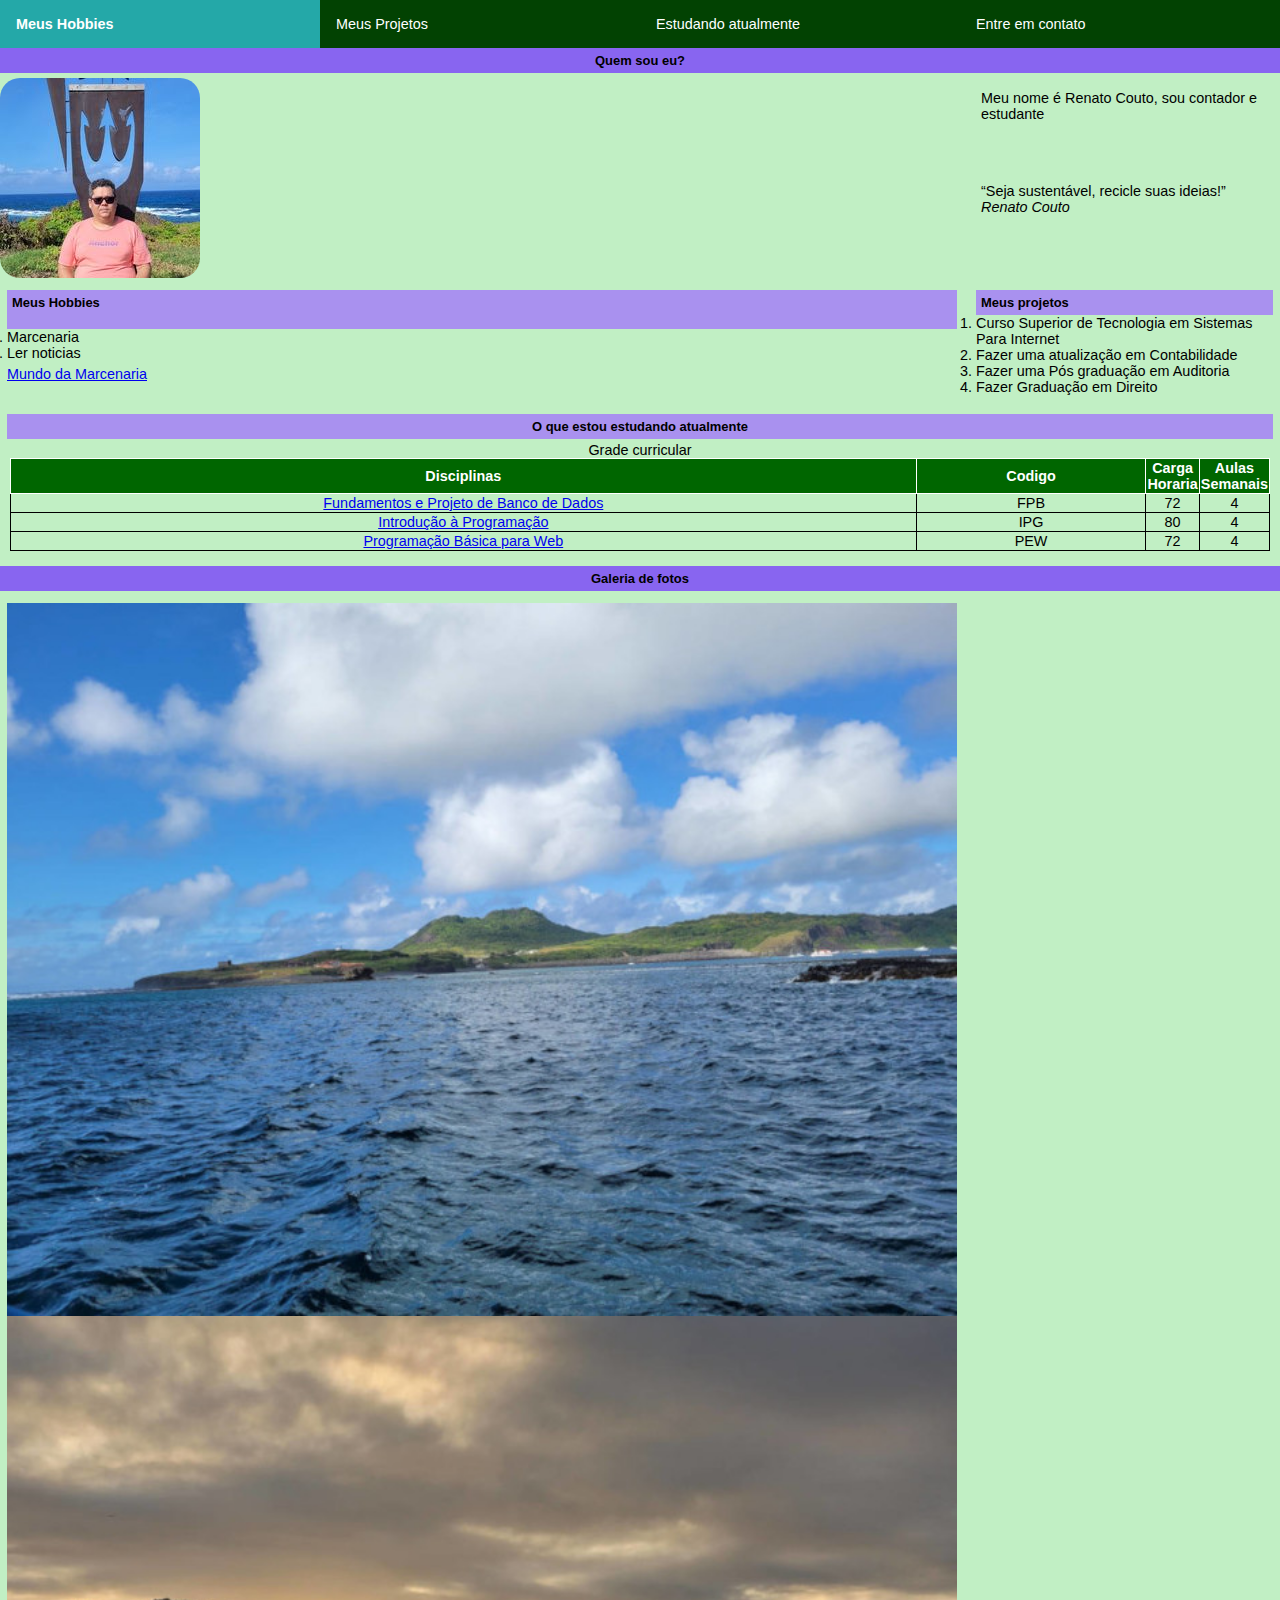
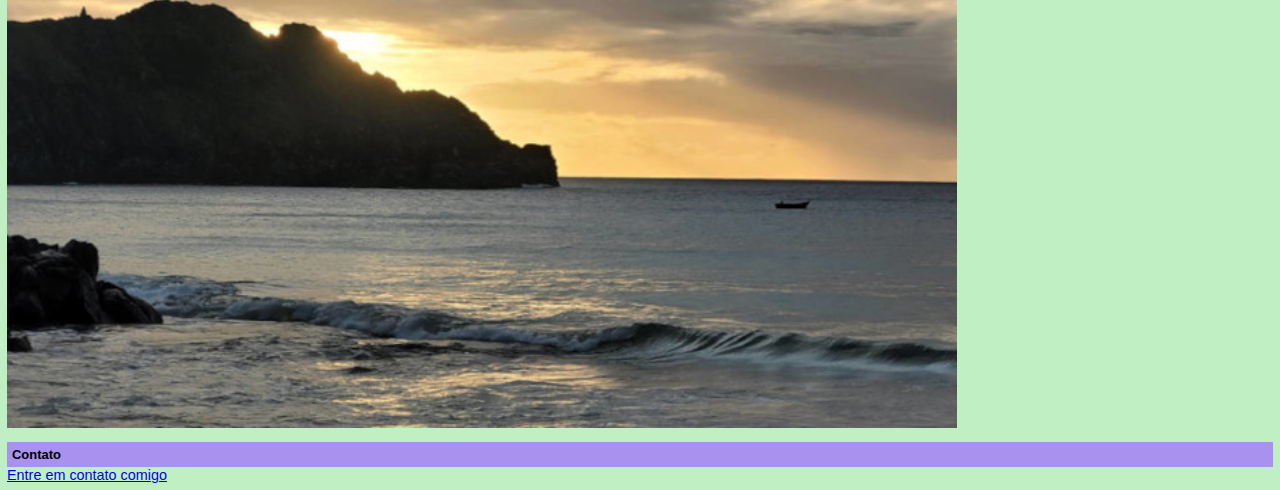
<file: index.html>
<!DOCTYPE html>
<html lang="pt-BR">

<head>
    <meta charset="UTF-8">
    <meta http-equiv="X-UA-Compatible" content="IE=edge">
    <meta name="viewport" content="width=device-width, initial-scale=1.0">
    <meta name="description" content="Perfil básico de Renato Couto">
    <meta http-equiv="X-UA-Compatible" content="ie=edge">
    <meta name="author" content="Renato Alves do Couto">
    <link rel="stylesheet" href="style.css">

</head>

<body>

    <nav>

        <ul class="menu">
            <li><a href="#hob">Meus Hobbies</a></li>
            <li><a href="#proj">Meus Projetos</a></li>
            <li><a href="#est">Estudando atualmente</a>
                <ul>
                    <li><a href="fpb.html">Fund. e Proj. de Banco de Dados</a></li>
                    <li><a href="ipg.html">Introdução à Programação</a></li>
                    <li><a href="pew.html">Programação Básica para Web</a></li>
                </ul>
            </li>
            <li><a href="contato.html">Entre em contato</a></li>
        </ul>

    </nav>

    <main id="pagina">
        <h1> Quem sou eu? </h1>

        <img id="fperfil" src="imagens/Perfil.jpg" alt="Foto Renato"
            style="height:200px; width: 200px; border-radius: 10%;">

        <Section di="p1">
            <p>Meu nome é Renato Couto, sou contador e estudante</p>
            <p><q>Seja sustentável, recicle suas ideias!</q><cite> Renato Couto</cite></p>
        </section>



        <section id="con2">
            <h2 id="hob">Meus Hobbies</h2>
            <ol>
                <li>Marcenaria</li>
                <li>Ler noticias</li>
                <p></p>
                <a href="https://www.mundomarcenaria.com.br/" target="_blank">Mundo da Marcenaria</a>
            </ol>
        </section>

        <section id="con3">
            <h2 id="proj">Meus projetos</h2>
            <ol>
                <li>Curso Superior de Tecnologia em Sistemas Para Internet</li>
                <li>Fazer uma atualização em Contabilidade</li>
                <li>Fazer uma Pós graduação em Auditoria</li>
                <li>Fazer Graduação em Direito</li>
            </ol>
        </section>


        <section id="estudo">
            <h2 id="est">O que estou estudando atualmente</h2>
            <table>
                <CAption>Grade curricular</CAption>
                <thead>
                    <th>Disciplinas</th>
                    <th>Codigo</th>
                    <th>Carga Horaria</th>
                    <th>Aulas Semanais</th>
                </thead>
                <tbody>
                    <tr>
                        <td> <a href="fpb.html">Fundamentos e Projeto de Banco de Dados</a></td>
                        <td>FPB</td>
                        <td>72</td>
                        <td>4</td>
                    </tr>

                    <tr>
                        <td><a href="ipg.html">Introdução à Programação</a></td>
                        <td>IPG</td>
                        <td>80</td>
                        <td>4</td>
                    </tr>

                    <tr>
                        <td><a href="pew.html">Programação Básica para Web</a></td>
                        <td>PEW</td>
                        <td>72</td>
                        <td>4</td>
                    </tr>

                </tbody>
            </table>
        </section>


        <h1 class="gal">Galeria de fotos</h1>

        <section>

            <img srcset="imagens/foto1-p.jpg 250w, imagens/foto1-m.jpg 400w,
         imagens/foto1-g.jpg 600w, imagens/foto1-full.jpg 700w" sizes="(max-width:320px) 250px, (max-width:600px) 400px,
         (max-width:800px) 600px, (max-width:1024px) 700px, 950px" alt="Foto Fernado de Noronha">

            <img srcset="imagens/foto2-p.jpg 250w, imagens/foto2-m.jpg 400w, 
         imagens/foto2-g.jpg 600w, imagens/foto2-full.jpg 700w"
                sizes="(max-width:320px) 250px, (max-width:600px) 400px,(max-width:800px) 600px, (max-width:1024px) 700px, 950px"
                alt="Foto Fernado de Noronha">
        </section>
    </main>


    <section id="contato">
        <h2>Contato</h2>

        <ol type="1">
            <a href="contato.html">Entre em contato comigo</a>
        </ol>

        <!-- Pagina criada em 19/11/2022 -->
    </section>


</body>

</html>
</file>
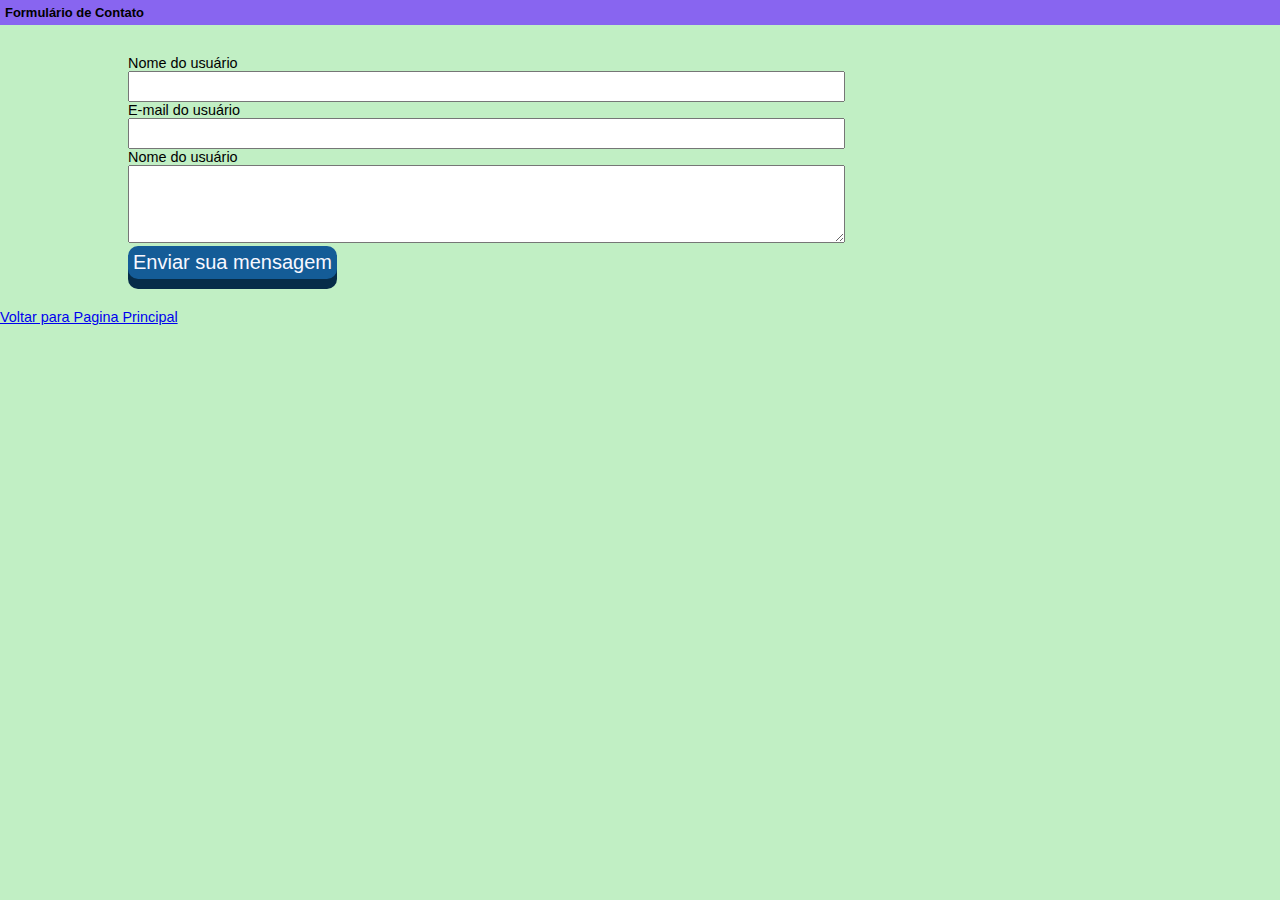
<file: contato.html>
<!DOCTYPE html>
<html lang="pt-BR">

<head>
    <meta name="viewport"
        content="width=device-width, user-scalable=no, initial-scale=1.0, maximum-scale=1.0, minimum-scale=1.0">
    <meta name="description" content="Perfil básico de Renato Couto">
    <meta http-equiv="X-UA-Compatible" content="ie=edge">
    <meta name="author" content="Renato Alves do Couto">
    <title>Fomulario de contato</title>
    <link rel="stylesheet" href="style.css">
</head>

<body>
    <h1>Formulário de Contato</h1>
    <form>
        <ul id="contato">
            <li>
                <label for="name">Nome do usuário</label>
                <input type="text" id="nome" name="nomeUsuario">

            </li>
            <li>
                <label for="email">E-mail do usuário</label>
                <input type="email" id="email" name="emailUsuario" required>
            </li>
            <li>
                <label for="mensagem">Nome do usuário</label>
                <textarea required id="mensagem" name="escrevaMensagem" rows="4" cols="50"></textarea>

            </li>
            <li>
                <button type="submit">Enviar sua mensagem</button>
            </li>
        </ul>

    </form>
    <a href="index.html">Voltar para Pagina Principal</a>
    <!-- Pagina criada em 13/09/2022 -->
</body>

</html>
</file>
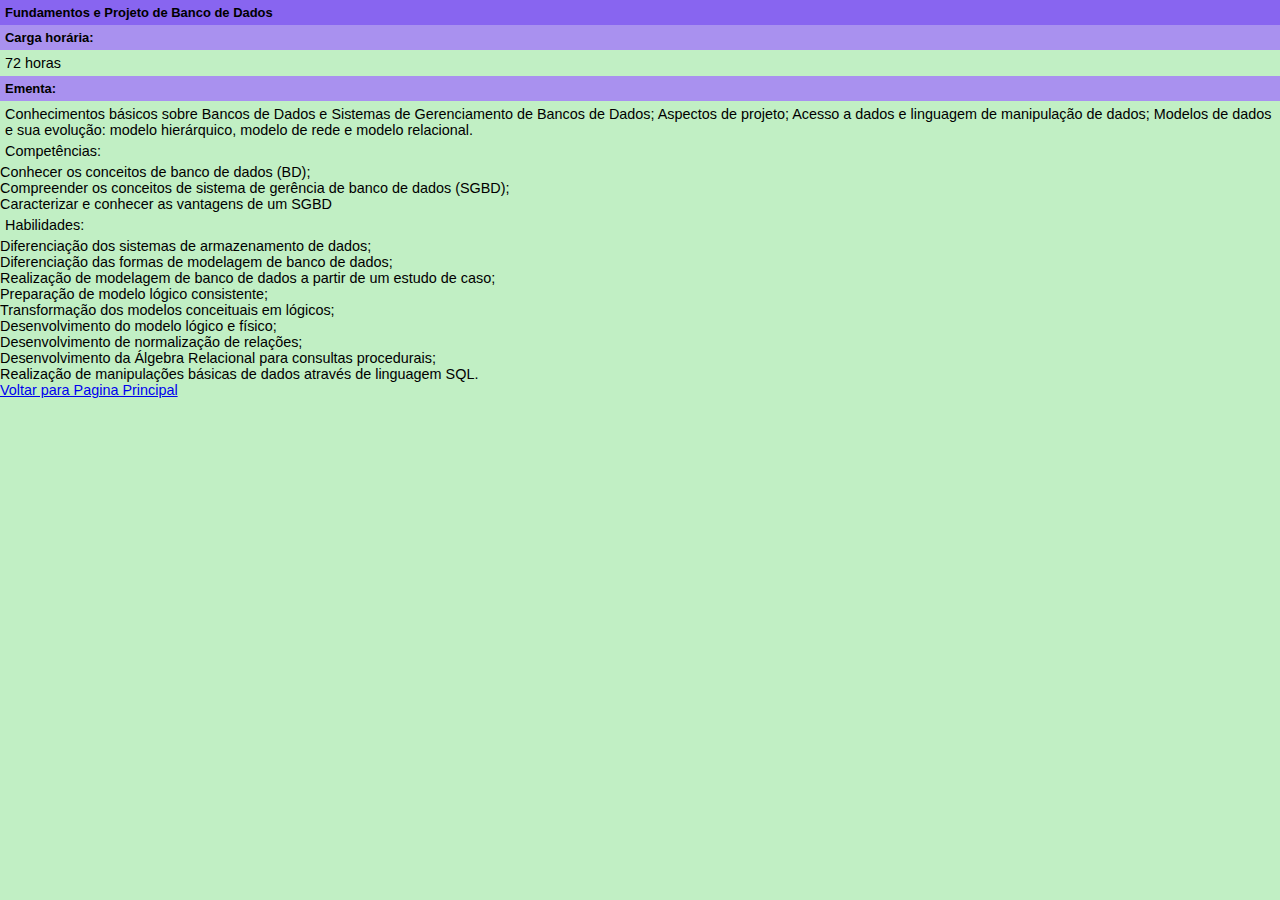
<file: fpb.html>
<!DOCTYPE html>
<html lang="pt-BR">

<head>
    <meta charset="UTF-8">
    <meta name="viewport"
        content="width=device-width, user-scalable=no, initial-scale=1.0, maximum-scale=1.0, minimum-scale=1.0">
    <meta name="description" content="Perfil básico de Renato Couto">
    <meta http-equiv="X-UA-Compatible" content="ie=edge">
    <meta name="author" content="Renato Alves do Couto">

    <title>Fundamentos e Projeto de Banco de Dados</title>
    <link rel="stylesheet" href="style.css">
</head>

<body>
    <h1> Fundamentos e Projeto de Banco de Dados </h1>
    <h2>Carga horária: </h2>
    <p> 72 horas</p>
    <h2>Ementa: </h2>
    <p>
        Conhecimentos básicos sobre Bancos de Dados e Sistemas de Gerenciamento de Bancos de Dados; Aspectos de projeto;
        Acesso a dados e linguagem de manipulação de dados; Modelos de dados e sua evolução: modelo hierárquico, modelo
        de rede e modelo relacional.
    </p>
    <p>Competências:</p>
    <ol>
        <li>Conhecer os conceitos de banco de dados (BD);</li>
        <li>Compreender os conceitos de sistema de gerência de banco de dados (SGBD);</li>
        <li>Caracterizar e conhecer as vantagens de um SGBD</li>
    </ol>
    <p>Habilidades:</p>
    <ol>
        <li>Diferenciação dos sistemas de armazenamento de dados;</li>
        <li>Diferenciação das formas de modelagem de banco de dados;</li>
        <li>Realização de modelagem de banco de dados a partir de um estudo de caso;</li>
        <li>Preparação de modelo lógico consistente;</li>
        <li>Transformação dos modelos conceituais em lógicos;</li>
        <li>Desenvolvimento do modelo lógico e físico;</li>
        <li>Desenvolvimento de normalização de relações;</li>
        <li>Desenvolvimento da Álgebra Relacional para consultas procedurais;</li>
        <li>Realização de manipulações básicas de dados através de linguagem SQL.</li>

    </ol>

    <a href="index.html">Voltar para Pagina Principal</a>

    <!-- Pagina criada em 24/08/2022 -->

</body>

</html>
</file>
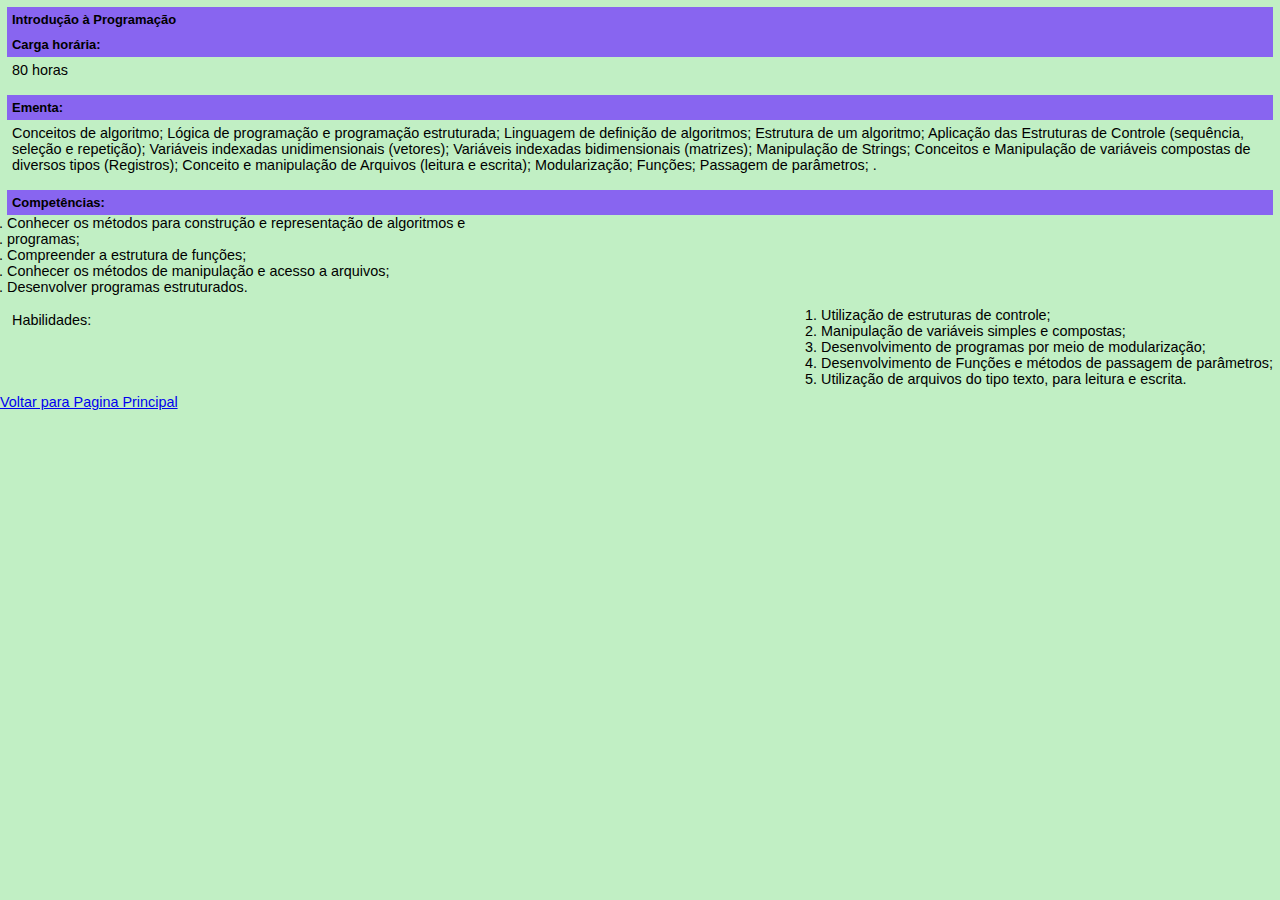
<file: ipg.html>
<!DOCTYPE html>
<html lang="pt-BR">

<head>
    <meta charset="UTF-8">
    <meta name="viewport"
        content="width=device-width, user-scalable=no, initial-scale=1.0, maximum-scale=1.0, minimum-scale=1.0">
    <meta name="description" content="Perfil básico de Renato Couto">
    <meta http-equiv="X-UA-Compatible" content="ie=edge">
    <meta name="author" content="Renato Alves do Couto">
    <link rel="stylesheet" href="style.css">

    <title>Introdução à Programação</title>
</head>

<body>
    <section>
    <h1>Introdução à Programação</h1>
    <h1>Carga horária: </h1>
    <p>80 horas</p>
</section>

<section>
    <h1>Ementa: </h1>
    <p>Conceitos de algoritmo; Lógica de programação e programação estruturada; Linguagem de definição de algoritmos;
        Estrutura de um algoritmo; Aplicação das Estruturas de Controle (sequência, seleção e repetição); Variáveis
        indexadas unidimensionais (vetores); Variáveis indexadas bidimensionais (matrizes); Manipulação de Strings;
        Conceitos e Manipulação de variáveis compostas de diversos tipos (Registros); Conceito e manipulação de Arquivos
        (leitura e escrita); Modularização; Funções; Passagem de parâmetros; .
    </p>    
</section>    

<section>
    <h1>Competências:</h1>
    <ol>
        <li>Conhecer os métodos para construção e representação de algoritmos e
        <li>programas;</li>
        <li>Compreender a estrutura de funções;</li>
        <li>Conhecer os métodos de manipulação e acesso a arquivos;</li>
        <li>Desenvolver programas estruturados.</li>
    </ol>
</section>

<section>
    <p>Habilidades:</p>
    <ol>
        <li>Utilização de estruturas de controle;</li>
        <li>Manipulação de variáveis simples e compostas;</li>
        <li>Desenvolvimento de programas por meio de modularização;</li>
        <li>Desenvolvimento de Funções e métodos de passagem de parâmetros;</li>
        <li>Utilização de arquivos do tipo texto, para leitura e escrita.</li>
    </ol>
</section>
    <a href="index.html">Voltar para Pagina Principal</a>

    <!-- Pagina criada em 19/11/2022 -->

</body>

</html>
</file>
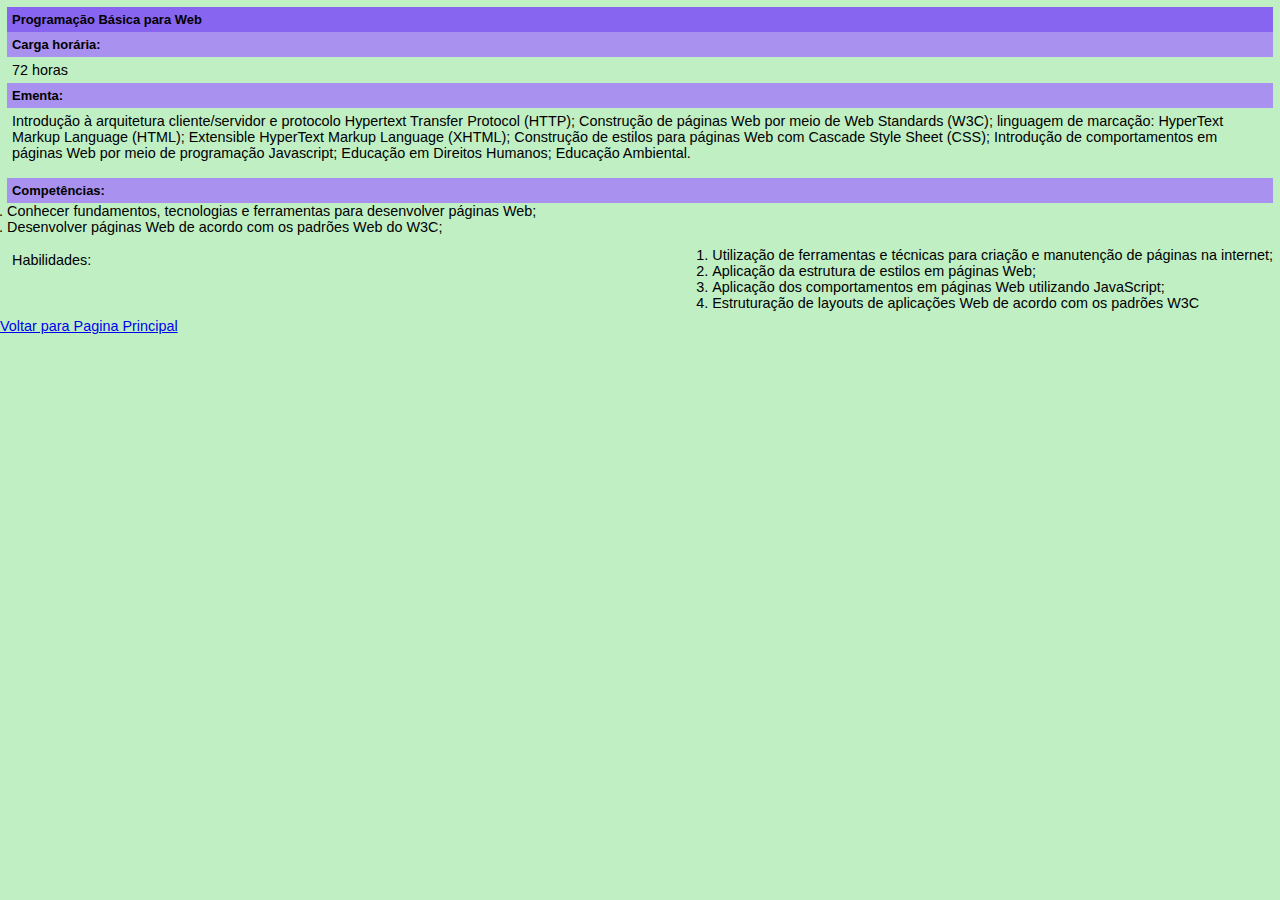
<file: pew.html>
<!DOCTYPE html>
<html lang="pt-BR">

<head>
    <meta charset="UTF-8">
    <meta name="viewport"
        content="width=device-width, user-scalable=no, initial-scale=1.0, maximum-scale=1.0, minimum-scale=1.0">
    <meta name="description" content="Perfil básico de Renato Couto">
    <meta http-equiv="X-UA-Compatible" content="ie=edge">
    <meta name="author" content="Renato Alves do Couto">
    <link rel="stylesheet" href="style.css">

    <title>Programação Básica para Web</title>
</head>

<body>
    <section>
        <h1>Programação Básica para Web</h1>
        <h2>Carga horária: </h2>
        <p>72 horas</p>
        <h2>Ementa: </h2>
        <p>Introdução à arquitetura cliente/servidor e protocolo Hypertext Transfer Protocol (HTTP); Construção de
            páginas
            Web por meio de Web Standards (W3C); linguagem de marcação: HyperText Markup Language (HTML); Extensible
            HyperText Markup Language (XHTML); Construção de estilos para páginas Web com Cascade Style Sheet (CSS);
            Introdução de comportamentos em páginas Web por meio de programação Javascript; Educação em Direitos
            Humanos;
            Educação Ambiental.
        </p>
    </section>

    <section>
        <h2>Competências:</h2>
        <ol>
            <li>Conhecer fundamentos, tecnologias e ferramentas para desenvolver páginas Web; </li>
            <li>Desenvolver páginas Web de acordo com os padrões Web do W3C;</li>
        </ol>
    </section>
    <section>
        <p>Habilidades:</p>
        <ol>
            <li>Utilização de ferramentas e técnicas para criação e manutenção de páginas na internet;</li>
            <li>Aplicação da estrutura de estilos em páginas Web;</li>
            <li>Aplicação dos comportamentos em páginas Web utilizando JavaScript;</li>
            <li>Estruturação de layouts de aplicações Web de acordo com os padrões W3C</li>

        </ol>
    </section>

    <a href="index.html">Voltar para Pagina Principal</a>

    <!-- Pagina criada em 19/11/2022 -->

</body>

</html>
</file>
<file: style.css>
* {
    padding: 0;
    margin: 0;
    box-sizing: border-box;
}

body {
    background-color: rgb(137, 43, 43);
    position: relative;
    font-family: 'Source Sans Pro', 'Helvetica Neue', Helvetica, Arial, sans-serif;
    font-size: 16px;
}



/*css celular*/
body {
    font-family: arial, helvetica, sans-serif;
    font-size: 1.3em;
    background-color: #ebecee;
}

h1 {
    background-color: #EB7B17;
    font-size: 1.3em;
    padding: 5px;
    flex: 100%;
}

h2 {
    background-color: #e09e64;
    font-size: 1.2em;
    padding: 5px;
    flex: 100%;
}

h3 {
    background-color: #e3ba95;
    font-size: 1.1em;
    padding: 5px;
    flex: 100%;
}

p {
    padding: auto;
    margin: 5px;
    flex: auto;
}

table,
tr,
td,
th {
    border: solid 1px #259E2E;
    border: 1px;
    border-style: solid;
    width: 80%;
    padding: 1px;
    border-collapse: collapse;

}

td {

    width: auto;
    height: auto;
}

th {
    background-color: #060;
    color: #FFF;
    margin: 1px;
    padding: 1px;
}

section {
    display: flex;
    flex-flow: row wrap;
    margin: 2px;
    padding: 5px
}

/*inicio menu*/


.menu li {
    background-color: rgb(2, 66, 2);
    float: left;
    padding: 1rem;
    text-decoration: none;
    transition-duration: 0.5s;
    width: 100%;
}

.menu li a {
    color: white;
    text-decoration: none;
}

.menu li ul {
    visibility: hidden;
    list-style: none;
    opacity: 0;
    min-width: 1rem;
    position: absolute;
    transition: all 0.5s ease;
    margin-top: 0.5rem;
    left: 0;
    display: none;
    box-shadow: 0px 9px 16px 0px black;
}

.menu li ul li {
    margin-left: 0;
    width: 100%;
    background-color: rgb(5, 109, 5);
}

.menu li:hover,
.menu li:focus-within {
    background-color: #22a7a7fd;
    cursor: pointer;
    font-weight: bold;
    transition: 0.3s;
}

.menu a:hover {
    color: black;
    /*cor da fonte quando passa o cursor*/
}

.menu li:hover>ul,
.menu li:focus-within>ul,
.menu li ul:hover,
.menu li ul:focus {
    visibility: visible;
    opacity: 1;
    display: block;
}


/*Fim configuração menu Drop down*/
/*Fim    estilo menu*/



form {

    margin: 30px auto;
    width: 80%;

}

label {
    width: 70%;
    display: inline-block;

}

input {
    width: 70%;
    padding: 6px;
}

textarea {
    width: 70%;
    padding: 8px;
}

ul#contato {
    list-style: none;

}

ul#m12 {
    list-style-type: none;
    font-family: Arial, Helvetica, sans-serif;
    font-size: 18px;
    margin: 0;
    padding: 0;
    overflow: hidden;
    background-color: rgb(79, 76, 76);
    position: none;
    top: 0;
    width: 90%;
}

li#m3 {
    float: left;
}

li#m3 a {
    display: block;
    color: rgb(255, 255, 255);
    text-align: center;
    padding: 14px 16px;
    text-decoration: none;
}

li#m3 :active {
    transform: translateY(5px);
    padding: 16px 16px;
}

li#m3 a:hover {
    color: rgb(17, 16, 16);
    background-color: rgb(75, 251, 11);

}

button {
    border: none;
    border-radius: 10px;
    padding: 5px;
    background-color: #145c97;
    color: #F8F8FF;
    font-size: 20px;
    box-shadow: 0 10px #062c49;
    cursor: pointer;
}

button:hover {
    background-color: #008080;
    color: #ece4e4;
}

button:active {
    background-color: #6495ED;
    box-shadow: 0 4px #363636;
    border: 2px solid #000000;
    transform: translateY(2px);
}



@media screen and (max-width: 801px) {

    /*Inicio estilo menu*/

    nav {
        position: relative;
        font-family: monospace;
        float: left;
        width: 100%;
        background-color: rgb(2, 66, 2);
    }

    .menu {
        list-style: none;
        padding-left: 0;
        display: flex;
        flex-flow: row wrap;
    }

}

@media screen and (min-width: 802px) {

    /*css notebook */
    body {
        font-family: arial, helvetica, sans-serif;
        font-size: 0.9em;
        background-color: #c0efc3fc;
    }

    h1 {
        background-color: #8865f0;
        font-size: 0.9em;
        padding: 5px;
        flex: 100%;
    }

    h2 {
        background-color: #a991ef;
        font-size: 0.9em;
        padding: 5px;
        flex: 100%;
    }

    h3 {
        background-color: #d2c6f9;
        font-size: 0.9em;
        padding: 5px;
        flex: 100%;
    }

    p {
        padding: auto;
        margin: 5px;
        flex: 50%;
    }

    .menu {
        list-style: none;
        padding-left: 0;
        display: flex;
        flex-flow: line wrap;
    }

    .menu li ul {
        list-style: none;
        visibility: hidden;
        opacity: 0;
        position: absolute;
        transition: all 0.5s ease;
        margin-top: 0.5rem;
        left: 50%;
        display: none;
        width: 325px;
        box-shadow: 0px 9px 16px 0px black;
    }

    .menu li ul li {
        margin-left: 0;
        width: 100%;
        background-color: rgb(5, 109, 5);
    }


    #pagina {
        display: grid;
        grid-template-areas: "cab cab"
            "con con1"
            "con2 con3"
            "rod rod"
            "gal gal";
        grid-template-columns: 1fr 1fr;
        row-gap: 5px;
        column-gap: 5px;
    }

    #pagina h1 {
        grid-area: cab;
        text-align: center;
    }

    #pagina #fperfil {
        grid-area: con;
        display: flex;
        flex: auto;

    }

    #pagina #p1 {
        grid-area: con1;
    }


    #pagina #con2 {
        grid-area: con2;

    }

    #pagina #con3 {
        grid-area: con3;
        
    }

    #pagina #estudo {
        grid-area: rod;                
        text-align: center;
        
    }
    
    
    #pagina .gal {
        grid-area: gal;       
               
    }

  

    #pagina #estudo table {
        margin: 3px;
         flex: auto;
         
     }

}


@media screen and (min-width: 1281px) {

    /*css tv */
    body {
        font-family: arial, helvetica, sans-serif;
        font-size: 1em;
        background-color: #9ff2a5;
    }

    h1 {
        background-color: #9171f1;
        padding: 5px;
    }

    h2 {
        background-color: #9272f1;
        padding: 5px;
    }

    h3 {
        background-color: #d2c6f9;
        padding: 5px;
    }

    p {
        padding: auto;
        margin: 5px;
    }

}
</file>
